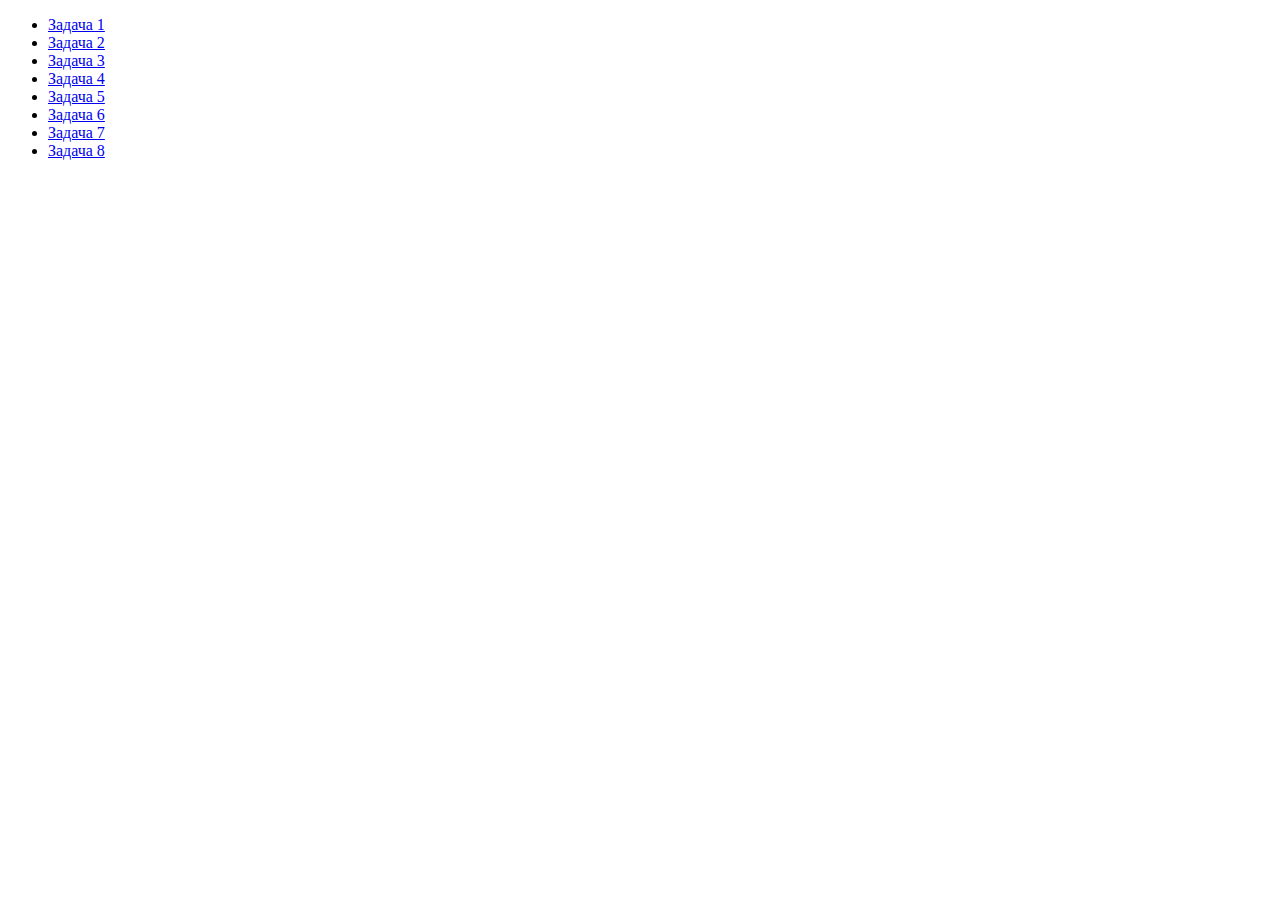
<file: index.html>
<!DOCTYPE html>
<html lang="en">
  <head>
    <meta charset="UTF-8" />
    <meta name="viewport" content="width=device-width, initial-scale=1.0" />
    <title>Document</title>
  </head>
  <body>
    <ul>
      <li><a href="./task-1.html">Задача 1</a></li>
      <li><a href="./task-2.html">Задача 2</a></li>
      <li><a href="./task-3.html">Задача 3</a></li>
      <li><a href="./task-4.html">Задача 4</a></li>
      <li><a href="./task-5.html">Задача 5</a></li>
      <li><a href="./task-6.html">Задача 6</a></li>
      <li><a href="./task-7.html">Задача 7</a></li>
      <li><a href="./task-8.html">Задача 8</a></li>
    </ul>
  </body>
</html>
</file>
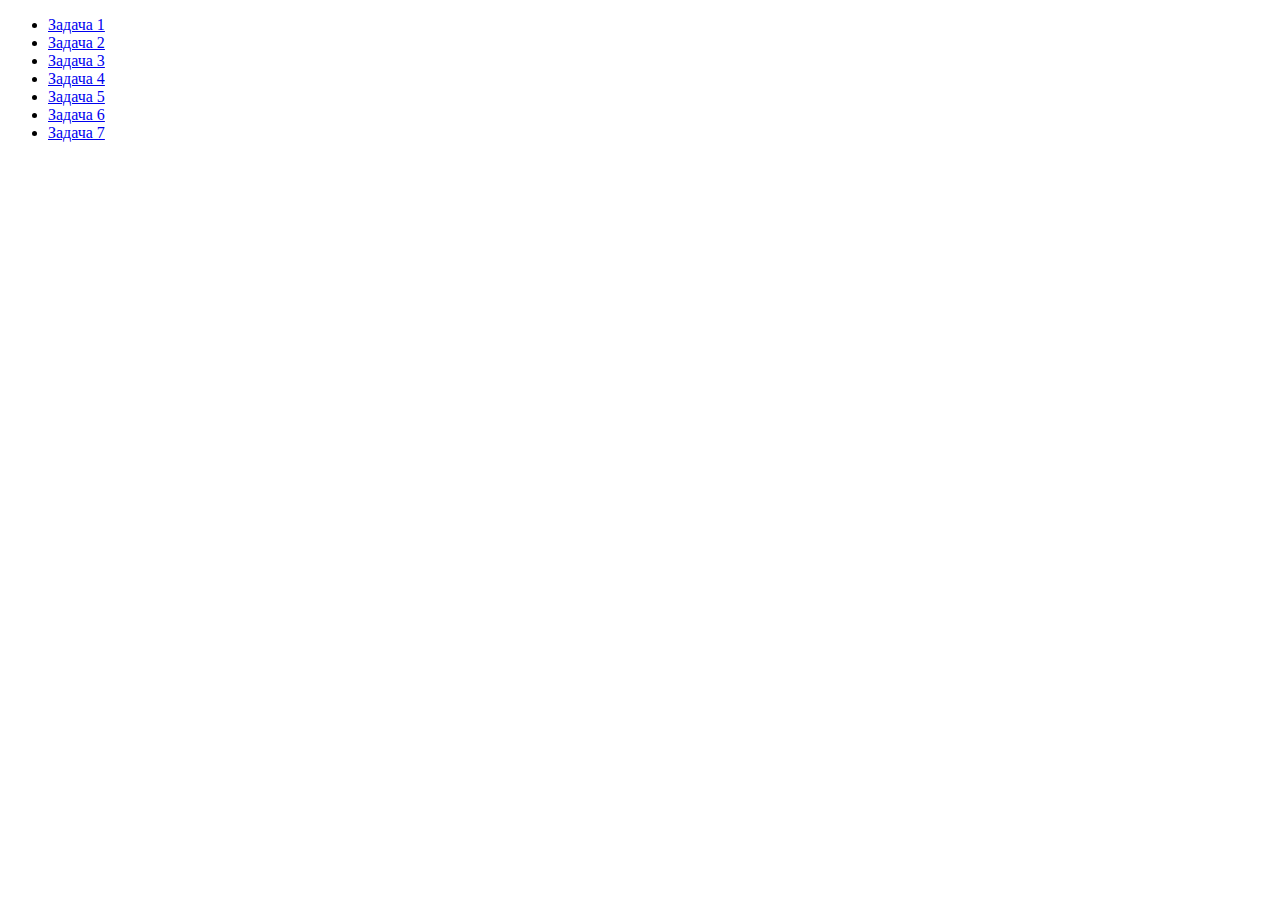
<file: html/index.html>
<!DOCTYPE html>
<html lang="en">
  <head>
    <meta charset="UTF-8" />
    <meta name="viewport" content="width=device-width, initial-scale=1.0" />
    <title>Document</title>
  </head>
  <body>
    <ul>
      <li><a href="./task-1.html">Задача 1</a></li>
      <li><a href="./task-2.html">Задача 2</a></li>
      <li><a href="./task-3.html">Задача 3</a></li>
      <li><a href="./task-4.html">Задача 4</a></li>
      <li><a href="./task-5.html">Задача 5</a></li>
      <li><a href="./task-6.html">Задача 6</a></li>
      <li><a href="./task-7.html">Задача 7</a></li>
      <!-- <li><a href="./task-8.html">Задача 8</a></li> -->
    </ul>
  </body>
</html>
</file>
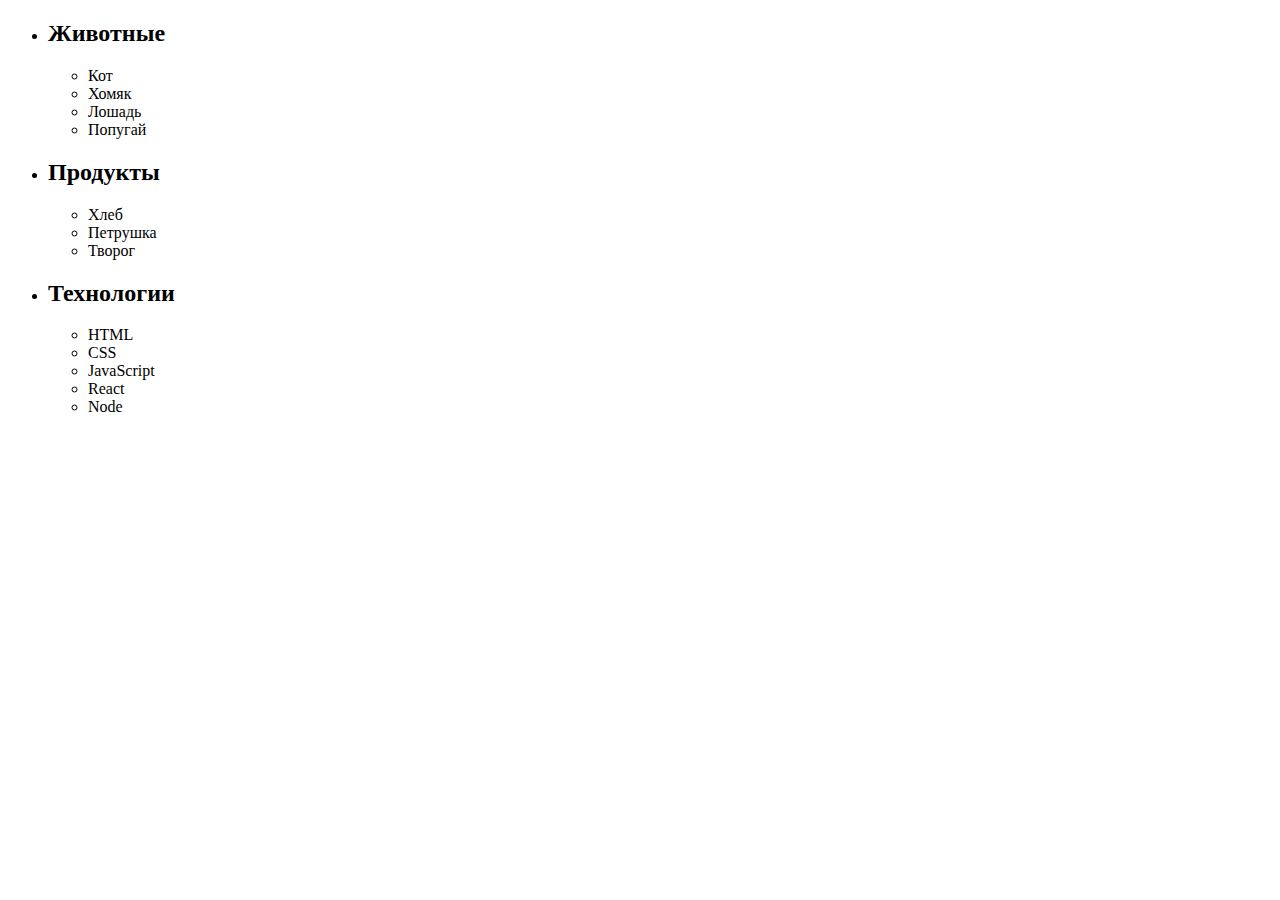
<file: task-1.html>
<!DOCTYPE html>
<html lang="en">
  <head>
    <meta charset="UTF-8" />
    <meta name="viewport" content="width=device-width, initial-scale=1.0" />
    <title>Document</title>
  </head>
  <body>
    <ul id="categories">
      <li class="item">
        <h2>Животные</h2>
        <ul>
          <li>Кот</li>
          <li>Хомяк</li>
          <li>Лошадь</li>
          <li>Попугай</li>
        </ul>
      </li>
      <li class="item">
        <h2>Продукты</h2>

        <ul>
          <li>Хлеб</li>
          <li>Петрушка</li>
          <li>Творог</li>
        </ul>
      </li>
      <li class="item">
        <h2>Технологии</h2>

        <ul>
          <li>HTML</li>
          <li>CSS</li>
          <li>JavaScript</li>
          <li>React</li>
          <li>Node</li>
        </ul>
      </li>
    </ul>

    <script src="./js/task-1.js" type="module"></script
  </body>
</html>
</file>
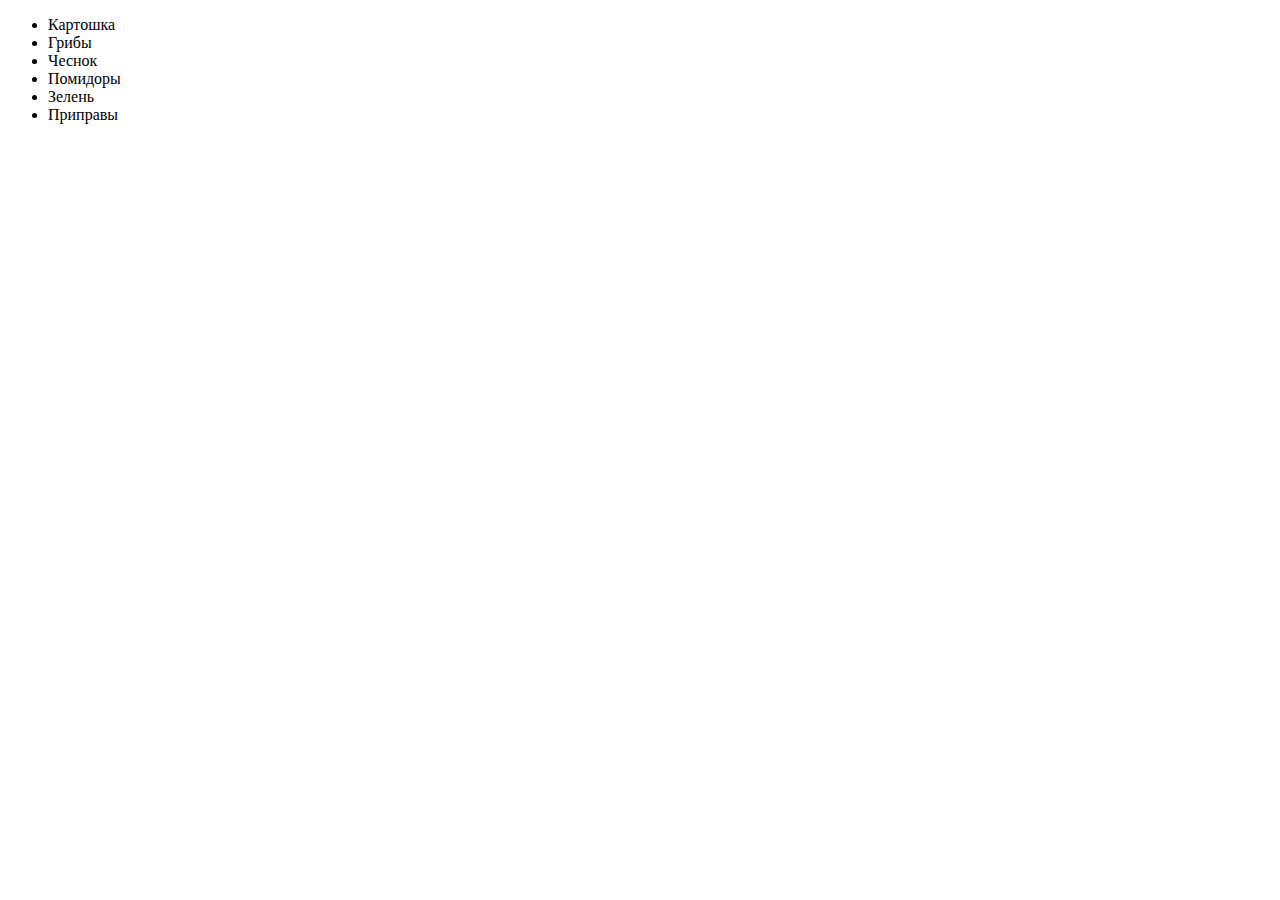
<file: task-2.html>
<!DOCTYPE html>
<html lang="en">
  <head>
    <meta charset="UTF-8" />
    <meta name="viewport" content="width=device-width, initial-scale=1.0" />
    <title>Document</title>
  </head>
  <body>
    <ul id="ingredients"></ul>

    <script src="./js/task-2.js" type="module"></script>
  </body>
</html>
</file>
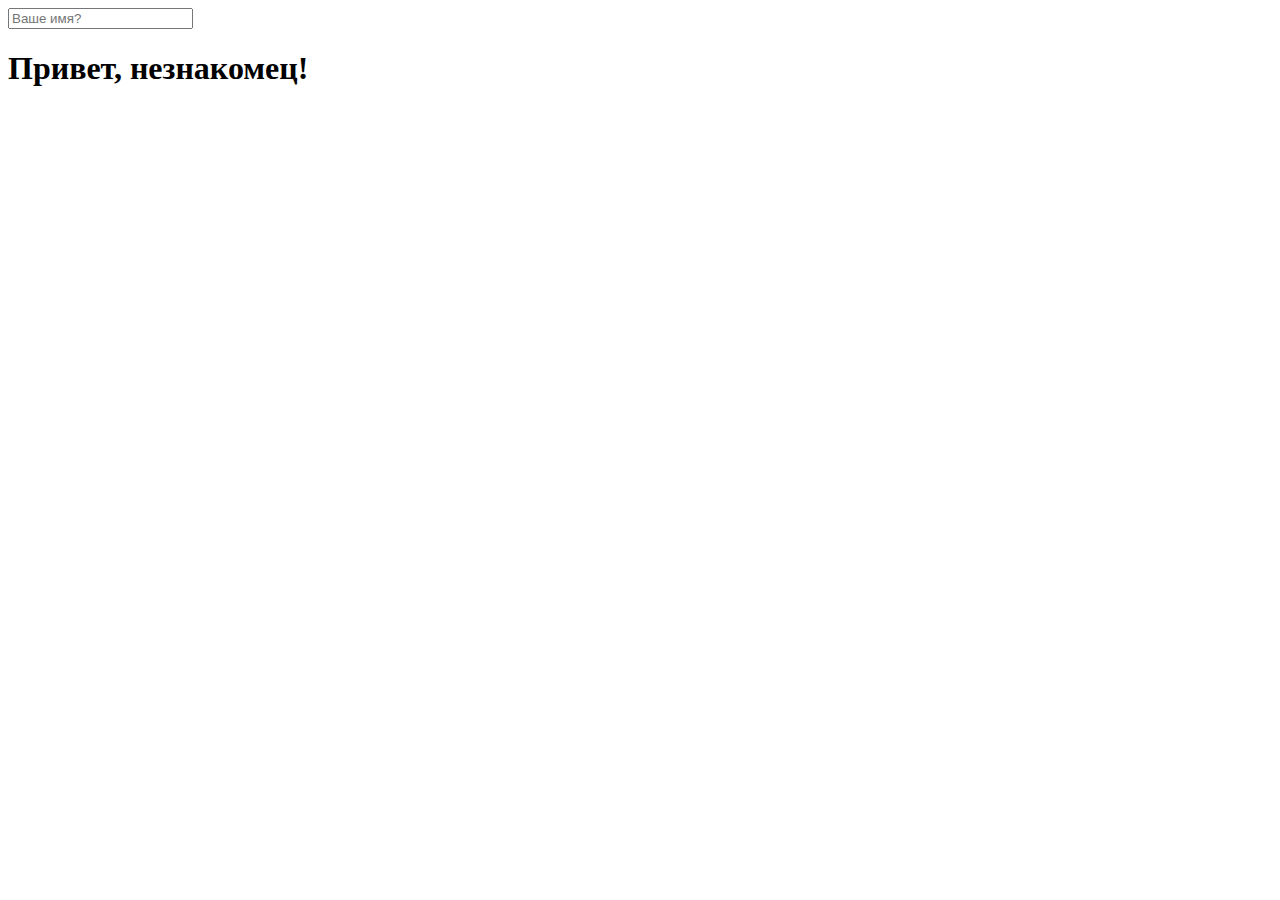
<file: task-5.html>
<!DOCTYPE html>
<html lang="en">
  <head>
    <meta charset="UTF-8" />
    <meta name="viewport" content="width=device-width, initial-scale=1.0" />
    <title>Document</title>
  </head>
  <body>
    <input type="text" placeholder="Ваше имя?" id="name-input" />
    <h1>Привет, <span id="name-output">незнакомец</span>!</h1>

    <script src="./js/task-5.js" type="module"></script>
  </body>
</html>
</file>
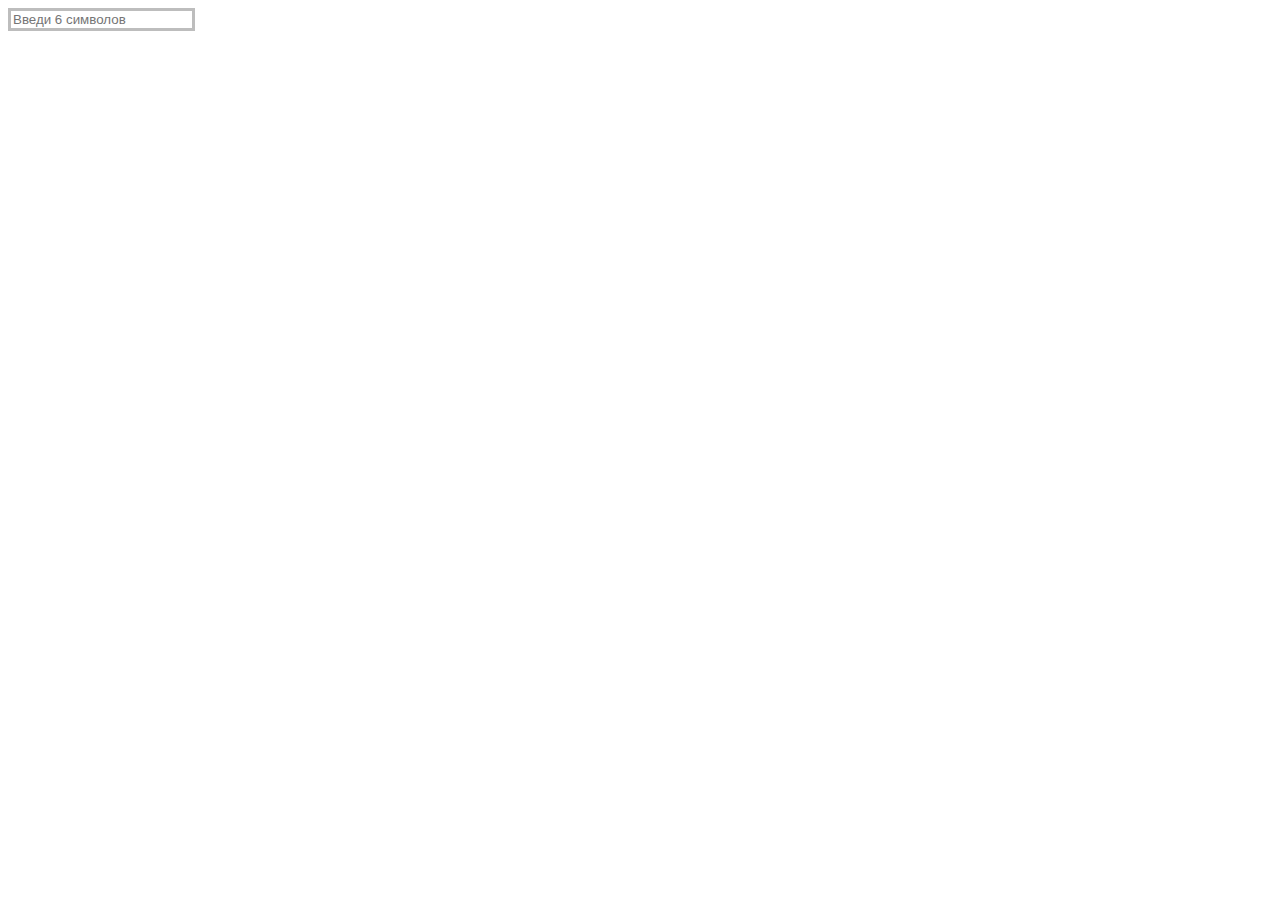
<file: task-6.html>
<!DOCTYPE html>
<html lang="en">
  <head>
    <meta charset="UTF-8" />
    <meta name="viewport" content="width=device-width, initial-scale=1.0" />
    <title>Document</title>
    <link rel="stylesheet" href="./css/styles.css" />
  </head>
  <body>
    <input
      type="text"
      id="validation-input"
      data-length="6"
      placeholder="Введи 6 символов"
    />
    <script src="./js/task-6.js" type="module"></script>
  </body>
</html>
</file>
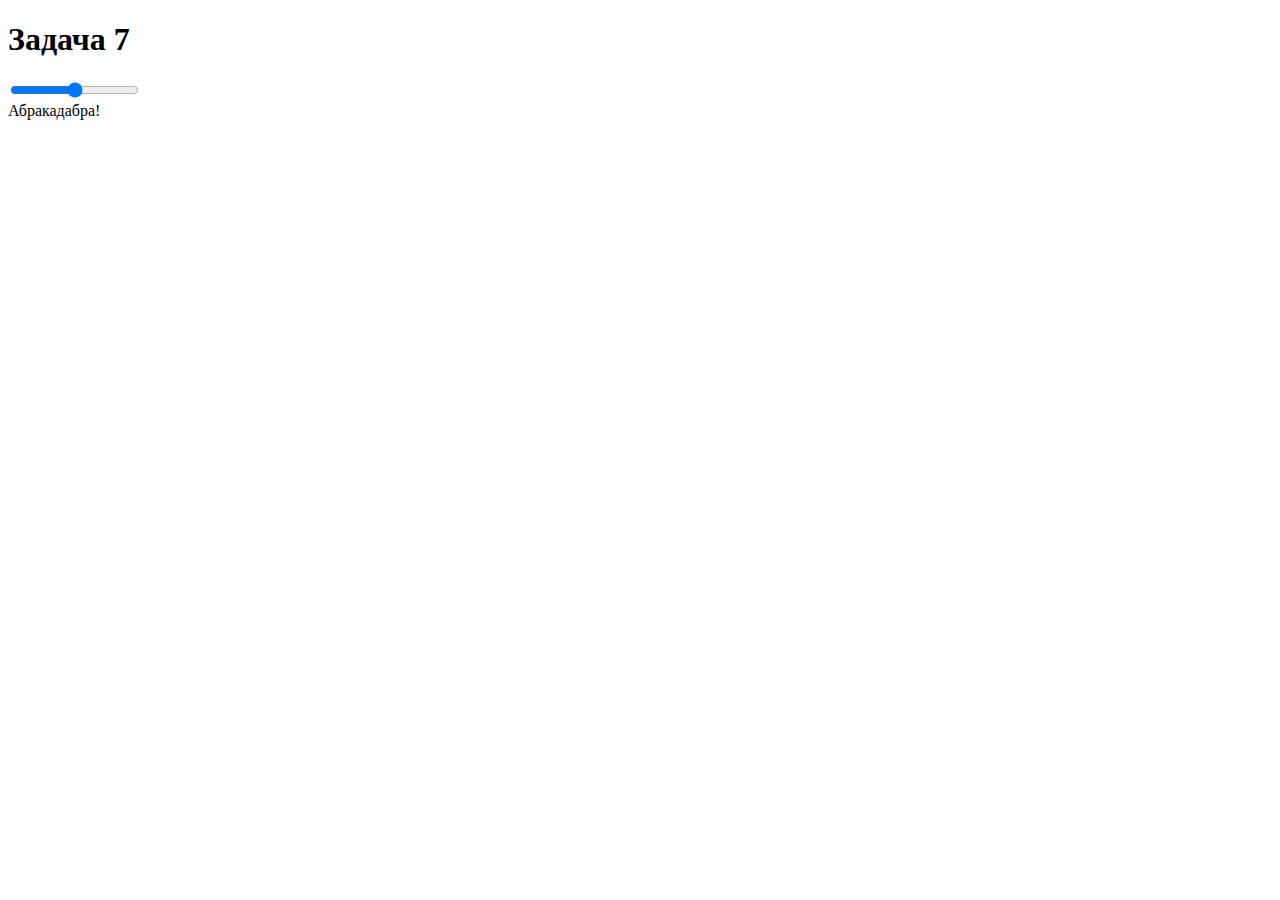
<file: task-7.html>
<!DOCTYPE html>
<html lang="en">
  <head>
    <meta charset="UTF-8" />
    <meta name="viewport" content="width=device-width, initial-scale=1.0" />
    <title>Document</title>
  </head>
  <body>
    <h1>Задача 7</h1>
    <input id="font-size-control" type="range" />
    <br />
    <span id="text">Абракадабра!</span>

    <script src="./js/task-7.js" type="module"></script>
  </body>
</html>
</file>
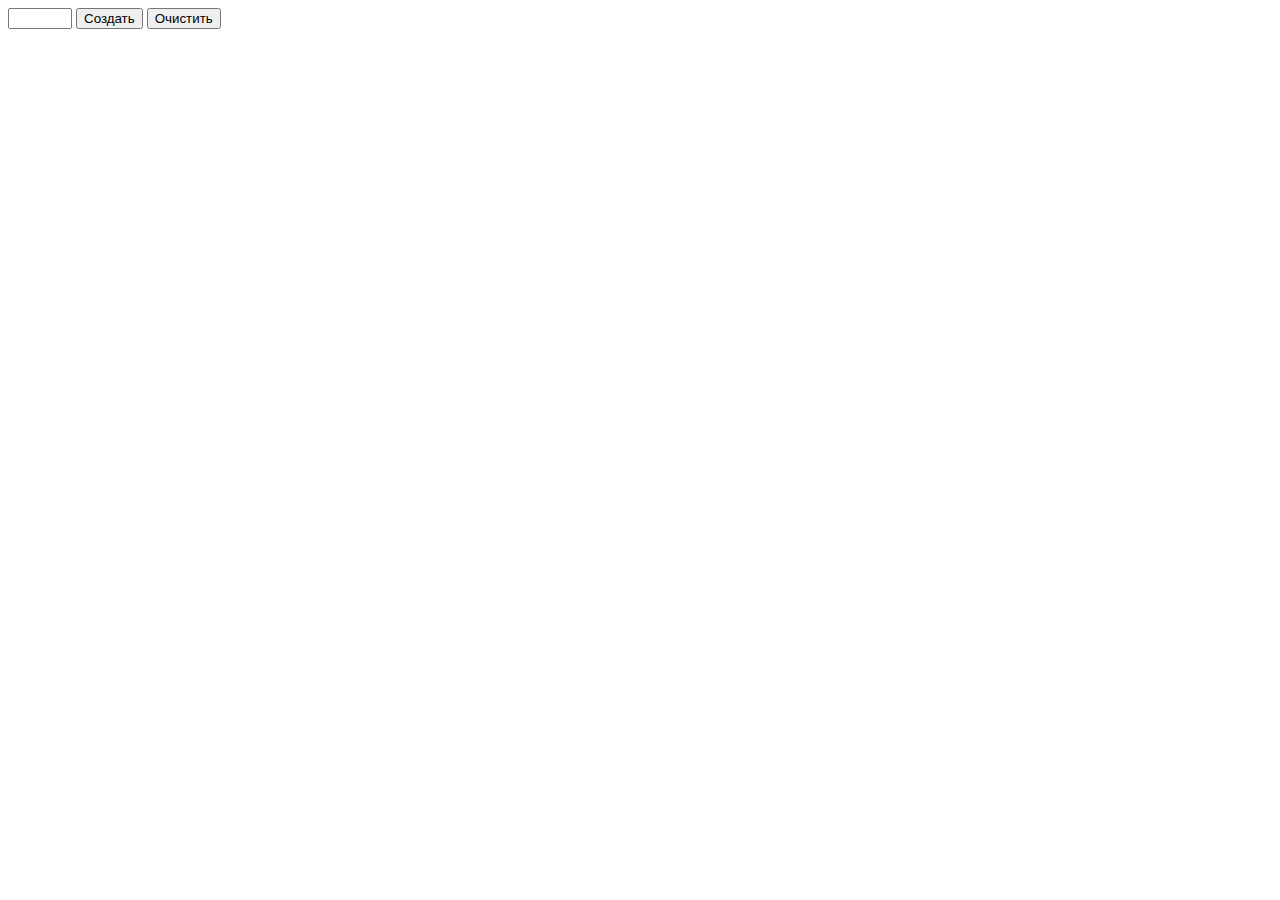
<file: task-8.html>
<!DOCTYPE html>
<html lang="en">
  <head>
    <meta charset="UTF-8" />
    <meta name="viewport" content="width=device-width, initial-scale=1.0" />
    <title>Document</title>
  </head>
  <body>
    <div id="controls">
      <input type="number" min="0" max="100" step="1" />
      <button type="button" data-action="render">Создать</button>
      <button type="button" data-action="destroy">Очистить</button>
    </div>

    <div id="boxes"></div>

    <script src="./js/task-8.js" type="module"></script>
  </body>
</html>
</file>
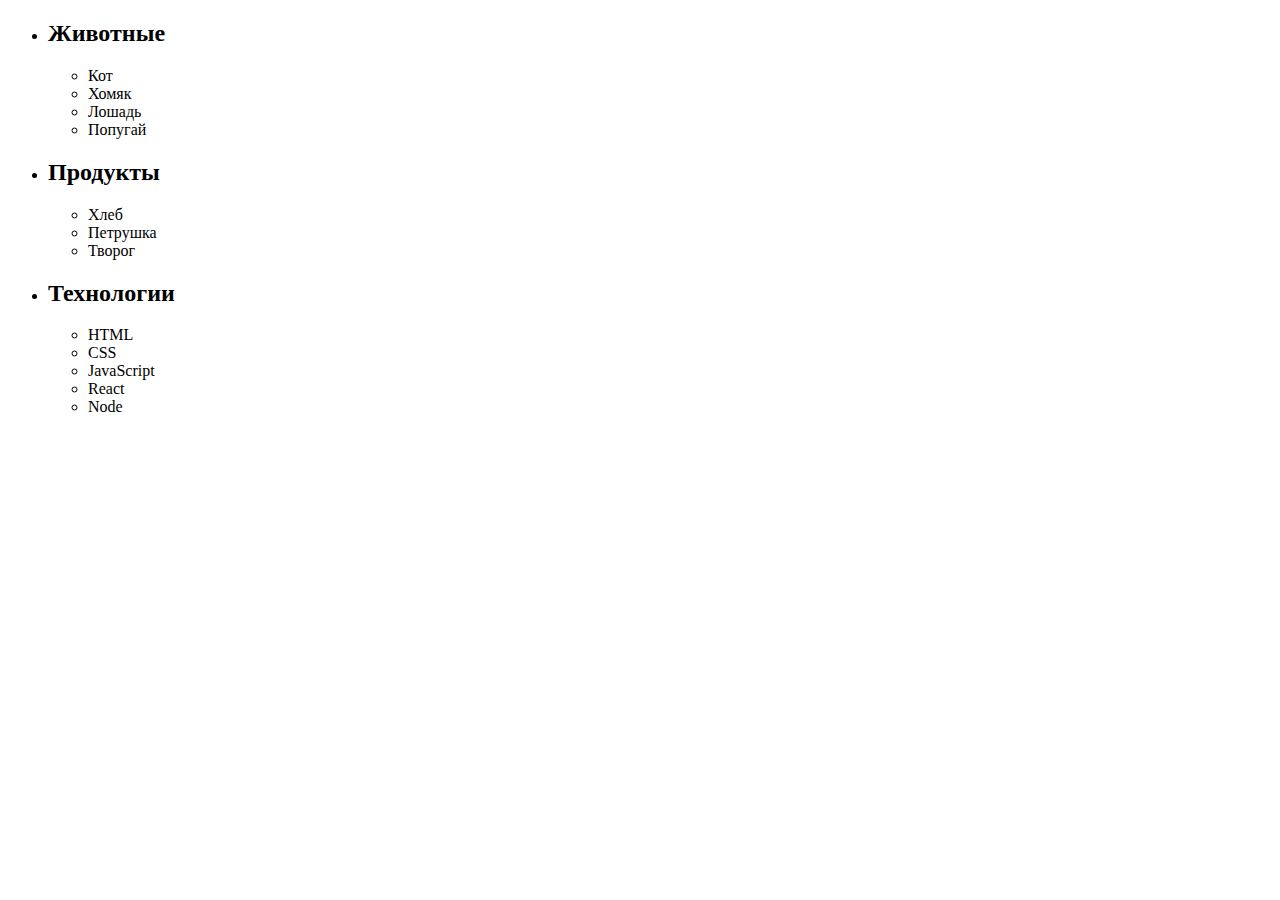
<file: html/task-1.html>
<!DOCTYPE html>
<html lang="en">
  <head>
    <meta charset="UTF-8" />
    <meta name="viewport" content="width=device-width, initial-scale=1.0" />
    <title>Document</title>
  </head>
  <body>
    <ul id="categories">
      <li class="item">
        <h2>Животные</h2>
        <ul>
          <li>Кот</li>
          <li>Хомяк</li>
          <li>Лошадь</li>
          <li>Попугай</li>
        </ul>
      </li>
      <li class="item">
        <h2>Продукты</h2>

        <ul>
          <li>Хлеб</li>
          <li>Петрушка</li>
          <li>Творог</li>
        </ul>
      </li>
      <li class="item">
        <h2>Технологии</h2>

        <ul>
          <li>HTML</li>
          <li>CSS</li>
          <li>JavaScript</li>
          <li>React</li>
          <li>Node</li>
        </ul>
      </li>
    </ul>

    <script src="../js/task-1.js" type="module"></script
  </body>
</html>
</file>
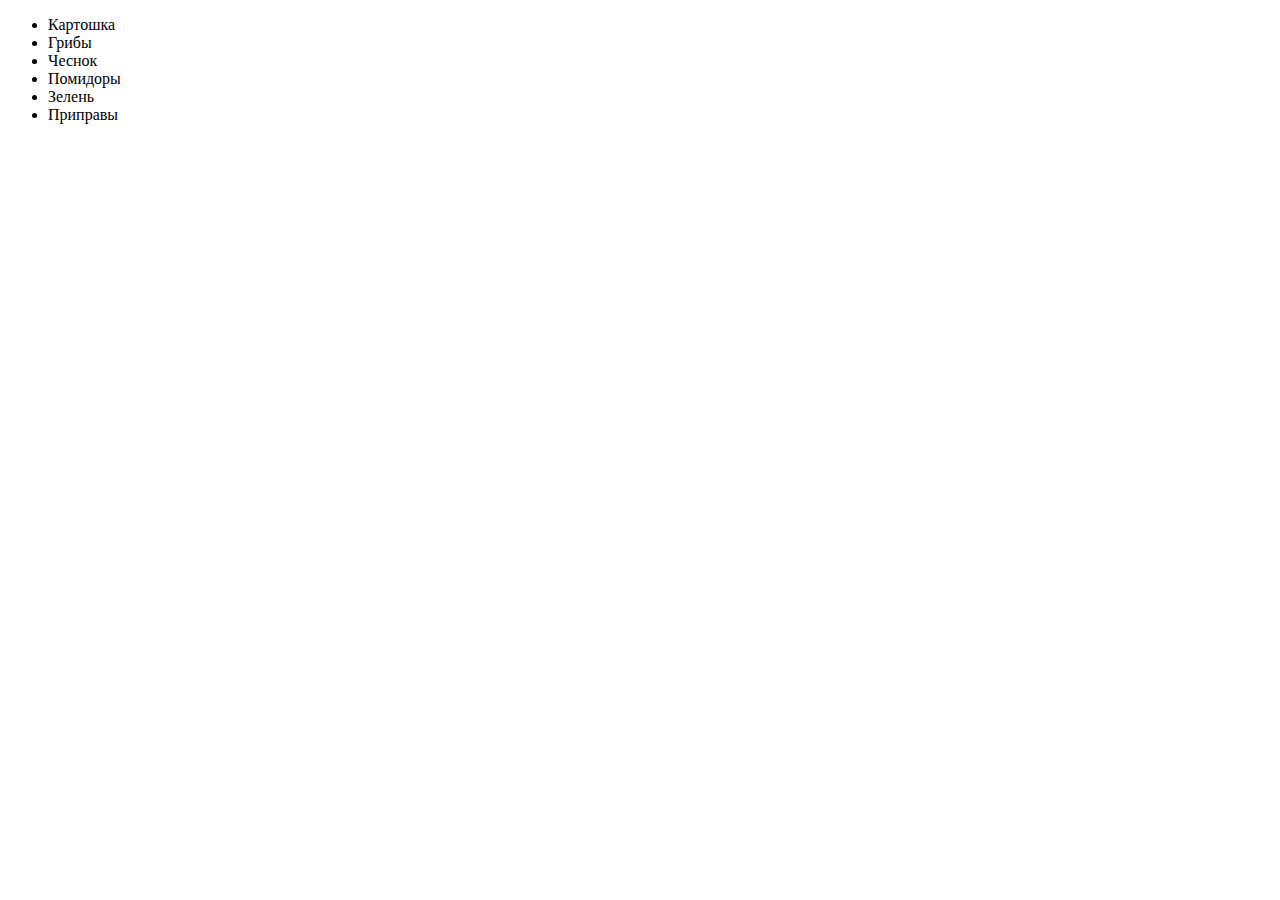
<file: html/task-2.html>
<!DOCTYPE html>
<html lang="en">
  <head>
    <meta charset="UTF-8" />
    <meta name="viewport" content="width=device-width, initial-scale=1.0" />
    <title>Document</title>
  </head>
  <body>
    <ul id="ingredients"></ul>

    <script src="../js/task-2.js" type="module"></script>
  </body>
</html>
</file>
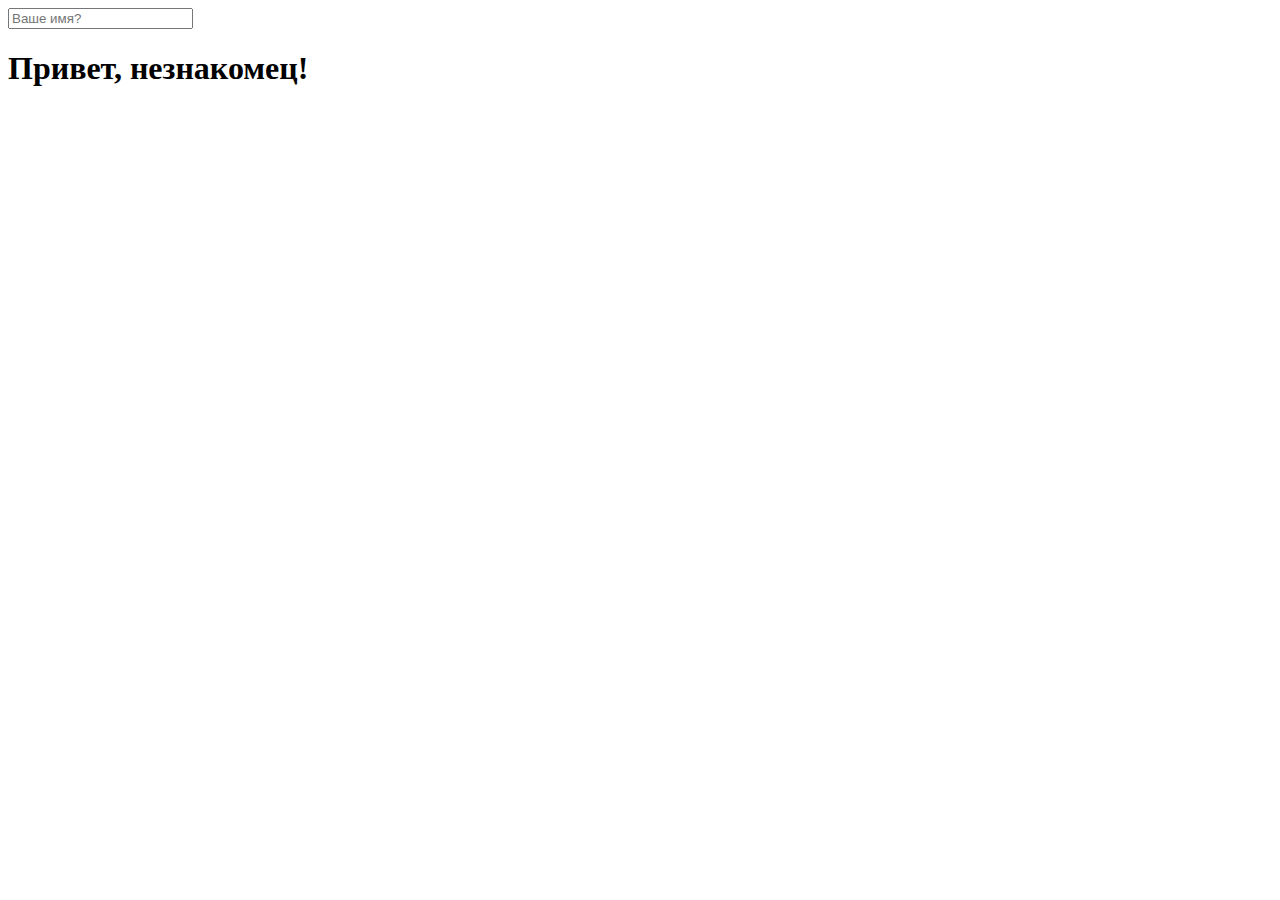
<file: html/task-5.html>
<!DOCTYPE html>
<html lang="en">
  <head>
    <meta charset="UTF-8" />
    <meta name="viewport" content="width=device-width, initial-scale=1.0" />
    <title>Document</title>
  </head>
  <body>
    <input type="text" placeholder="Ваше имя?" id="name-input" />
    <h1>Привет, <span id="name-output">незнакомец</span>!</h1>

    <script src="../js/task-5.js" type="module"></script>
  </body>
</html>
</file>
<file: css/styles.css>
#gallery {
  display: flex;
  align-items: flex-start;
  justify-content: space-around;
  flex-wrap: wrap;
}
#gallery img {
  width: 250px;
  height: auto;
}

#gallery li {
  list-style: none;
}

#validation-input {
  border: 3px solid #bdbdbd;
}

#validation-input.valid {
  border-color: #4caf50;
}

#validation-input.invalid {
  border-color: #f44336;
}
</file>
